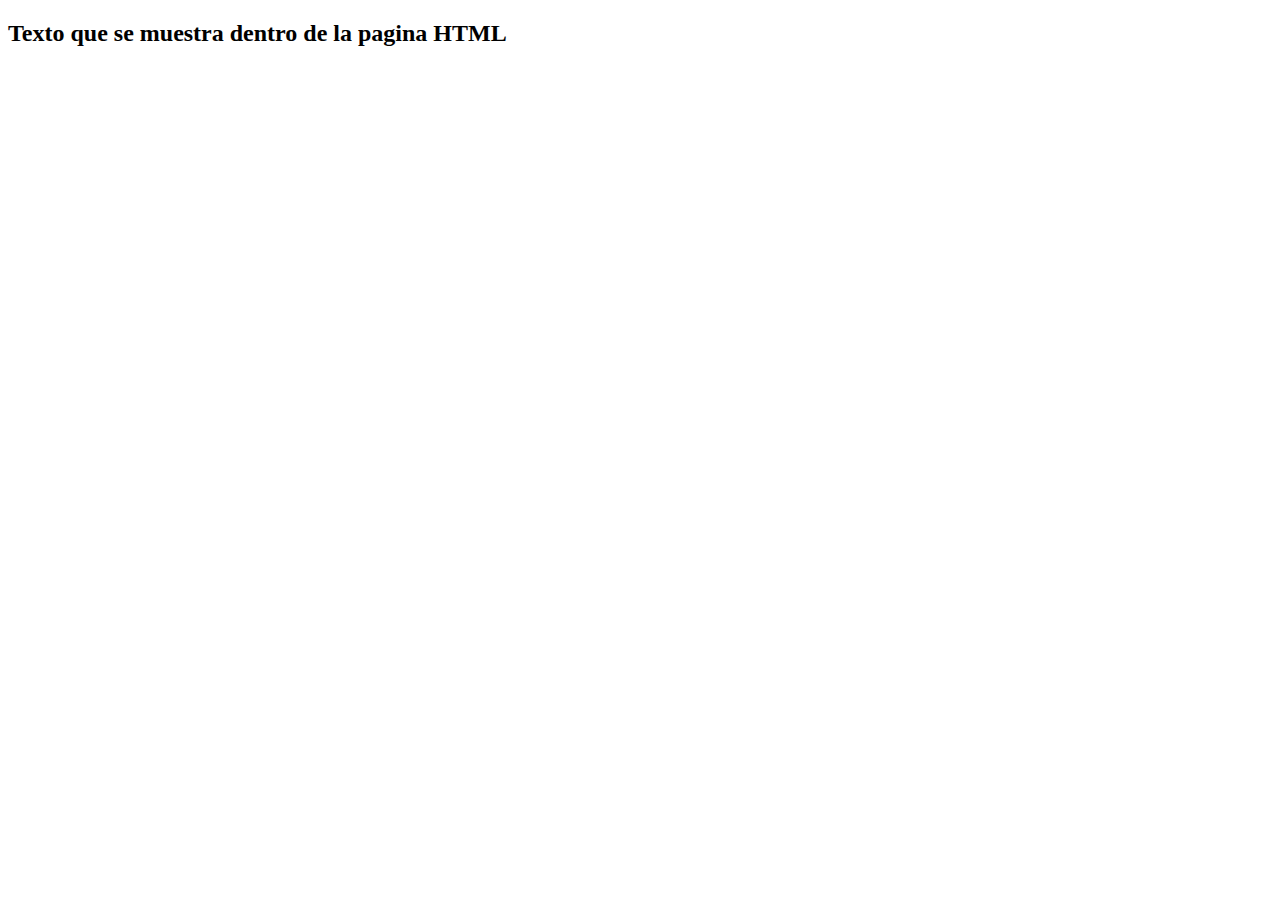
<file: INA.html>
<!DOCTYPE html>
<html lang="en">
<head>
    <meta charset="UTF-8">
    <meta http-equiv="X-UA-Compatible" content="IE=edge">
    <meta name="viewport" content="width=device-width, initial-scale=1.0">
    <LINK REL=StyleSheet HREF="ina.css" TYPE="text/css">
    
    <title>INA DEVops</title>
</head>
<body>
    <h2>Texto que se muestra dentro de la pagina HTML</h2>
</body>
</html>
</file>
<file: ina.css>
h1{
    color: aqua;
}
</file>
